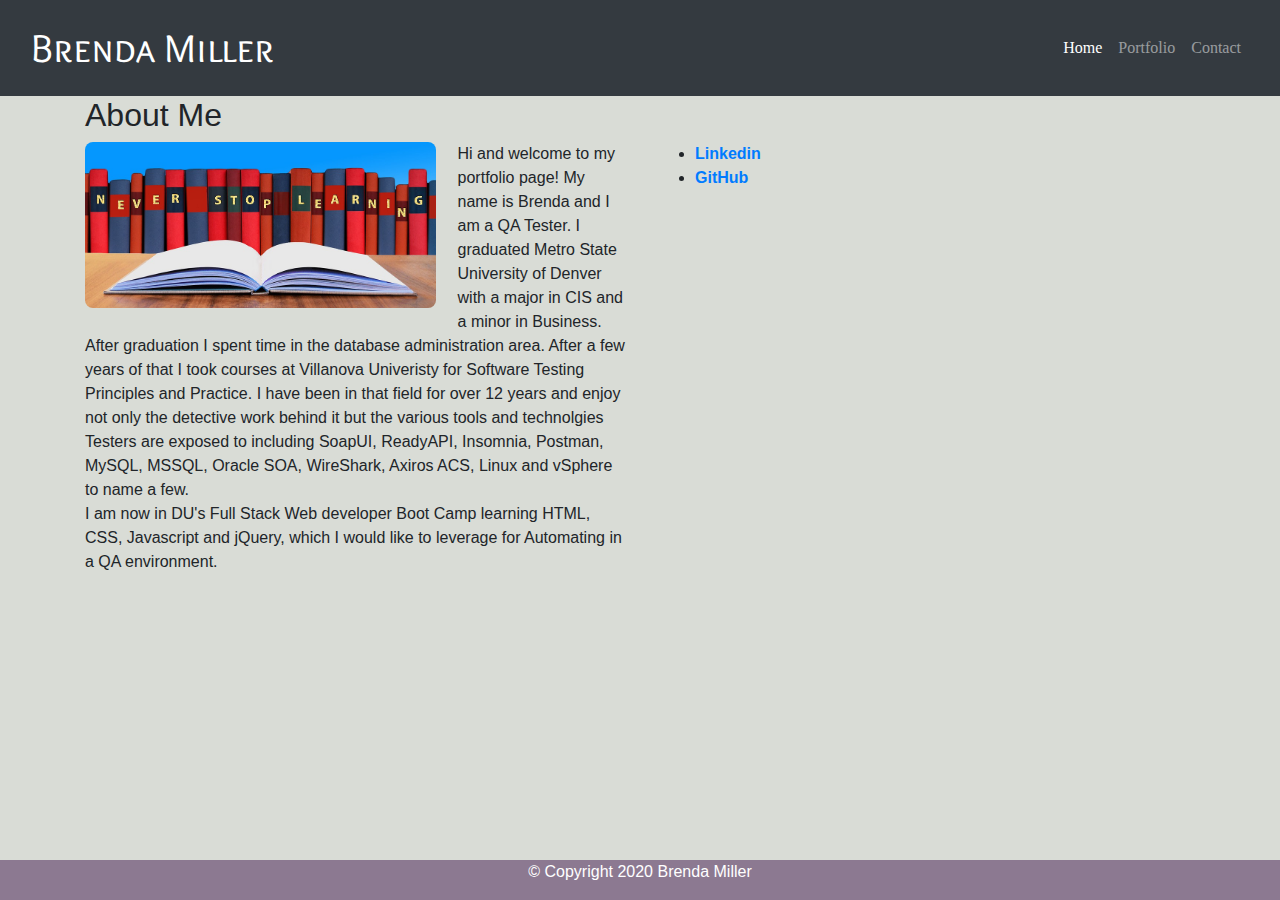
<file: index.html>
<!DOCTYPE html>
<html lang="en">
<!--Main page to porfolio site-->
<head>
  <meta charset="UTF-8">

  <meta name="viewport" content="width=device-width, initial-scale=1, maximum-scale=1, user-scalable=no"> <!--using this meta for responsive-->
  <title>Brenda Miller</title>

  <link href="https://fonts.googleapis.com/css2?family=Overlock+SC&display=swap" rel="stylesheet">
  <link rel="stylesheet" href="https://stackpath.bootstrapcdn.com/bootstrap/4.5.2/css/bootstrap.min.css"
    integrity="sha384-JcKb8q3iqJ61gNV9KGb8thSsNjpSL0n8PARn9HuZOnIxN0hoP+VmmDGMN5t9UJ0Z" crossorigin="anonymous">
  <link rel="stylesheet" type="text/css" href="./assets/style.css">


</head>

<body>
  <nav class="navbar navbar-expand-md navbar-dark bg-dark"> <!--my Nav bar and header with responsive links-->
    <div class="container-fluid">
      <div class="navbar-brand">Brenda Miller</div>
      <div class="navbar-header">
        <button type="button" class="navbar-toggler" data-toggle="collapse" data-target="#navbarCollapse">
          <span class="navbar-toggler-icon"></span>
        </button>
        <div class="collapse navbar-collapse" id="navbarCollapse">
          <div class="navbar-nav">
            <a href="index.html" class="nav-item nav-link active">Home</a>
            <a href="portfolio.html" class="nav-item nav-link">Portfolio</a>
            <a href="contact.html" class="nav-item nav-link">Contact</a>
          </div>
        </div>
      </div>

    </div>
  </nav>

  <div class="container"> <!--creating main container to wrap image and bio text-->
    <h2>About Me</h2>
    <div class="row">

      <div class="col-sm-12 col-md-9 col-lg-6  main-section"> <!--this tells the container to adjust size on various screen sizes-->


        <img src="assets/Learning.png"
          alt="books" id="profpic">

        <!--I will flesh this out at a later time, this attempt is for functionality-->
        <p>Hi and welcome to my portfolio page!  My name is Brenda and I am a QA Tester.  I graduated Metro State University of Denver with a major in CIS and a minor in Business.  After graduation I spent time in the database administration area.  After a few years of that I took courses at Villanova Univeristy for Software Testing Principles and Practice.  I have been in that field for over 12 years and enjoy not only the detective work behind it but the various tools and technolgies Testers are exposed to including SoapUI, ReadyAPI, Insomnia, Postman, MySQL, MSSQL, Oracle SOA, WireShark, Axiros ACS, Linux and vSphere to name a few. <br> I am now in DU's Full Stack Web developer Boot Camp learning HTML, CSS, Javascript and jQuery, which I would like to leverage for Automating in a QA environment.</p>
      </div>

      <div class="links">
      <div class= "col-lg-6 col-md-3 col-sm-12">
        <ul> <!--these are the links to my github and linkedin-->
          <li><a href="https://www.linkedin.com/in/brenda-miller-b8414463/" target="_blank">Linkedin</a></li>
          <li><a href="https://github.com/millerbee/" target="_blank">GitHub</a></li>
        </ul>      
      </div>
    </div>
  </div>
</div>
  






  <footer>
    <p>&copy; Copyright 2020 Brenda Miller</p> <!--footer of the page I want anchored at the bottom-->
  </footer>
</div>
  <script src="https://code.jquery.com/jquery-3.3.1.slim.min.js"
    integrity="sha384-q8i/X+965DzO0rT7abK41JStQIAqVgRVzpbzo5smXKp4YfRvH+8abtTE1Pi6jizo"
    crossorigin="anonymous"></script>
    <!--the js links to allow bootstrap to run correctly-->
  <script src="https://cdnjs.cloudflare.com/ajax/libs/popper.js/1.16.0/umd/popper.min.js"></script>
  <script src="https://maxcdn.bootstrapcdn.com/bootstrap/4.5.2/js/bootstrap.min.js"></script>


</body>


</html>
</file>
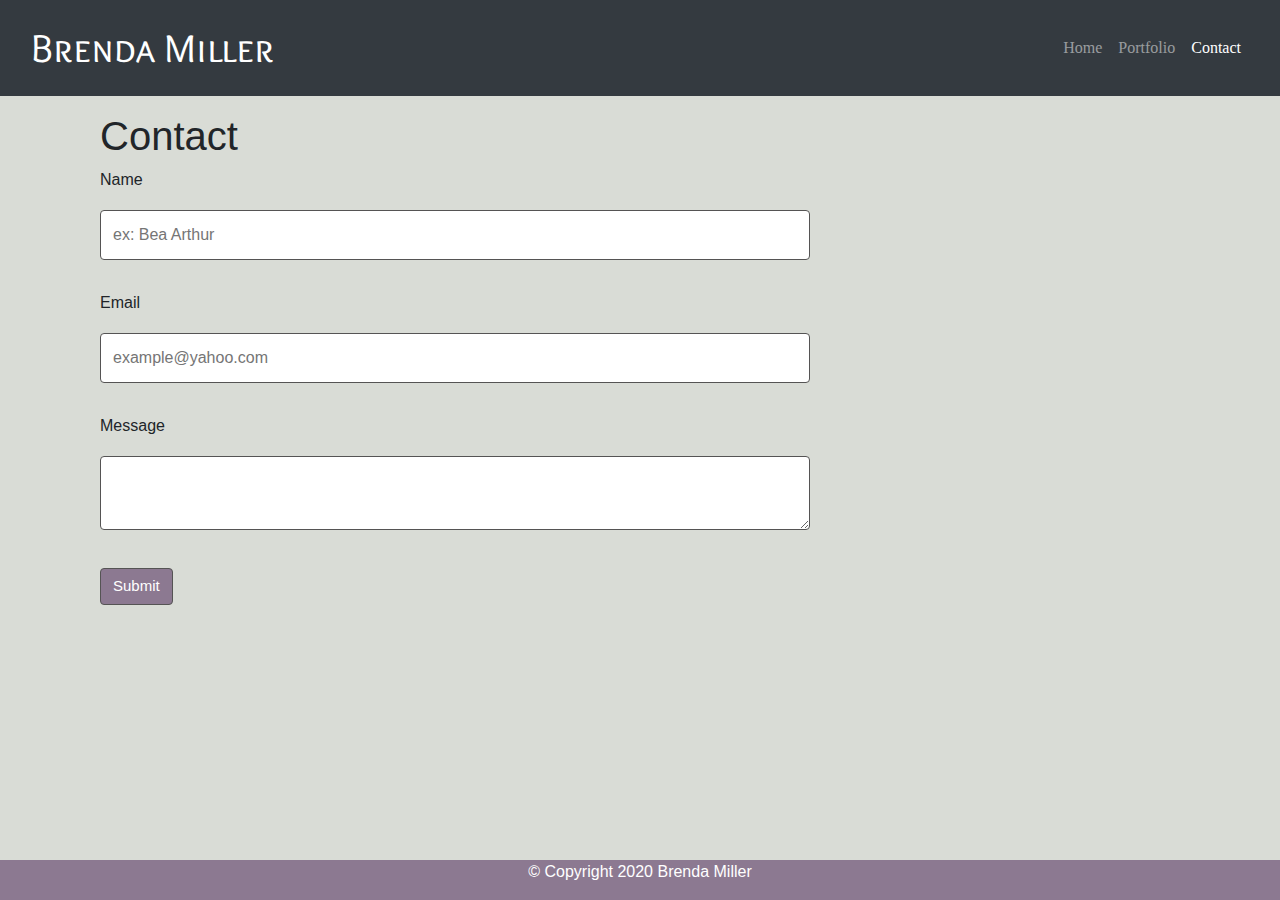
<file: contact.html>
<!DOCTYPE html>
<html lang="en">
<head>
    <!--Page for contact information-->
    <meta charset="UTF-8">
    <html lang="en">
        <meta name="viewport" content="width=device-width, initial-scale=1, maximum-scale=1, user-scalable=no">
    
    <title>Contact</title>
    <!DOCTYPE html>  
    <link href="https://fonts.googleapis.com/css2?family=Overlock+SC&display=swap" rel="stylesheet">
   <link rel="stylesheet" href="https://maxcdn.bootstrapcdn.com/bootstrap/4.5.2/css/bootstrap.min.css">
   <link rel="stylesheet" type="text/css" href="./assets/style.css">

</head>

<body>  
  <nav class="navbar navbar-expand-md navbar-dark bg-dark mb-3"> <!--carrying the navbar over from home page-->
    <div class="container-fluid">
        <div class="navbar-brand">Brenda Miller</div>
        <div class="navbar-header">
        <button type="button" class="navbar-toggler" data-toggle="collapse" data-target="#navbarCollapse">
            <span class="navbar-toggler-icon"></span>
        </button>
        <div class="collapse navbar-collapse" id="navbarCollapse">
            <div class="navbar-nav">
                <a href="index.html" class="nav-item nav-link">Home</a>
                <a href="portfolio.html" class="nav-item nav-link">Portfolio</a>
                <a href="contact.html" class="nav-item nav-link active">Contact</a>
            </div>
        </div>
      </div>
     
    </div>   
  </nav>

  <div class="container">   <!--creating container for the contact form-->
  <div class="col-md-8 main-section"> <!--defining the responsive screen size for the form-->
    <h1>Contact</h1>
    
    <form> <!--the form below allows for name, email and a message to be entered and sent-->
      <div class="form-group" id="contact-form">
        <label for="name">Name</label>
        <input type="text" id="name" name="name" placeholder="ex: Bea Arthur" required="required">
      </div>

      <div class="form-group">
        <label for="email">Email</label>
        <input type="email" id="email" name="email" placeholder="example@yahoo.com" required="required">
      </div>

      <div class="form-group">
        <label for="message">Message</label>
        <textarea id="message" name="message" required="required"></textarea>
      </div>
         <!--the submit doesn't work yet, the backend code doesn't exist yet--> 
        <button type="submit" class="btn btn-default" id="submit-button">Submit</button>

    </form>
  </div>    
 </div>   
</div>
<script src="https://code.jquery.com/jquery-3.3.1.slim.min.js" integrity="sha384-q8i/X+965DzO0rT7abK41JStQIAqVgRVzpbzo5smXKp4YfRvH+8abtTE1Pi6jizo" crossorigin="anonymous"></script>
<script src="https://cdnjs.cloudflare.com/ajax/libs/popper.js/1.16.0/umd/popper.min.js"></script>
<script src="https://maxcdn.bootstrapcdn.com/bootstrap/4.5.2/js/bootstrap.min.js"></script>

<footer>
    <p>&copy; Copyright 2020 Brenda Miller</p>
  </footer> 
    
</body>
</html>
</file>
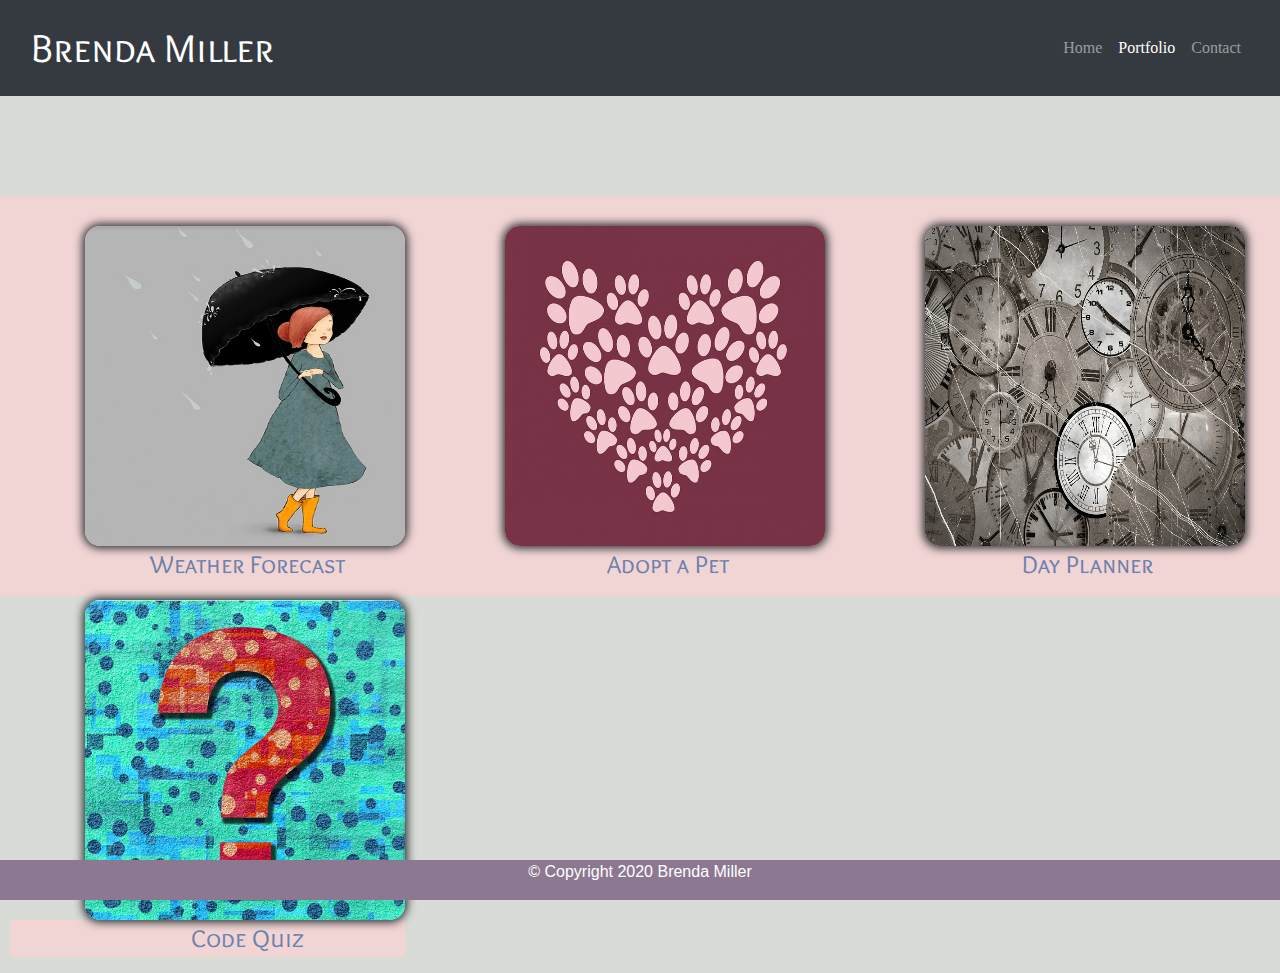
<file: portfolio.html>
<!DOCTYPE html>
<html lang="en">
<head>
    <!--Page for future portfolio information-->
    <meta charset="UTF-8">
    <html lang="en">
        <meta name="viewport" content="width=device-width, initial-scale=1, maximum-scale=1, user-scalable=no">
    
    <title>Portfolio</title>
    <!DOCTYPE html>  
    <link href="https://fonts.googleapis.com/css2?family=Overlock+SC&display=swap" rel="stylesheet">
   <link rel="stylesheet" href="https://maxcdn.bootstrapcdn.com/bootstrap/4.5.2/css/bootstrap.min.css">
   <link rel="stylesheet" type="text/css" href="./assets/style.css">

</head>

<body>  <!--carrying nav bar over from home page-->
  <nav class="navbar navbar-expand-md navbar-dark bg-dark mb-3">
    <div class="container-fluid">
        <div class="navbar-brand">Brenda Miller</div>
        <div class="navbar-header">
        <button type="button" class="navbar-toggler" data-toggle="collapse" data-target="#navbarCollapse">
            <span class="navbar-toggler-icon"></span>
        </button>
        <div class="collapse navbar-collapse" id="navbarCollapse">
            <div class="navbar-nav">
                <a href="index.html" class="nav-item nav-link">Home</a>
                <a href="portfolio.html" class="nav-item nav-link active">Portfolio</a>
                <a href="contact.html" class="nav-item nav-link">Contact</a>
            </div>
        </div>
      </div>
    </div>
  </nav>

  <section class="section-portfolio" style="width: 100%;" id="portfolio">
    <div class="row" id="images">
      <figure>
      <img src="assets/Weather.png" alt ="girl with umbrella" style="width: 320px; height: 320px;  margin-left: 100px; border-radius: 15px; box-shadow: 0 0 10px 2px;">
      <figcaption><a href = "https://millerbee.github.io/My-Weather-Dashboard/" target="_blank" class = "caption">Weather Forecast</a></figcaption>
      </figure>

      <figure>
      <img src="assets/Adopt.png" alt ="paw heart" style="width: 320px; height: 320px;  margin-left: 100px; border-radius: 15px; box-shadow: 0 0 10px 2px;">
      <figcaption><a href = "https://millerbee.github.io/My-Weather-Dashboard/" target="_blank" class = "caption">Adopt a Pet</a></figcaption>
      </figure>
      <figure>
        <img src="assets/Clocks2.png"  alt = "Clocks"  style="width: 320px; height: 320px;  margin-left: 100px; border-radius: 15px; box-shadow: 0 0 10px 2px;">
        <figcaption> <a href="https://millerbee.github.io/Daily_Planner/" target="_blank" class = "caption">Day Planner </a></figcaption>
        </figure>
    
        <figure>
        <img src="assets/Quiz2.png" alt ="Code Quiz" style="width: 320px; height: 320px;  margin-left: 100px; border-radius: 15px; box-shadow: 0 0 10px 2px;">
        <figcaption><a href = "https://millerbee.github.io/Code_Quiz/" target="_blank" class = "caption">Code Quiz</a></figcaption>
        </figure>
  
    </div>
    <ul class="portfolio-showcase clearfix">
      
 


</div>

<script src="https://code.jquery.com/jquery-3.3.1.slim.min.js" integrity="sha384-q8i/X+965DzO0rT7abK41JStQIAqVgRVzpbzo5smXKp4YfRvH+8abtTE1Pi6jizo" crossorigin="anonymous"></script>
  <script src="https://cdnjs.cloudflare.com/ajax/libs/popper.js/1.16.0/umd/popper.min.js"></script>
  <script src="https://maxcdn.bootstrapcdn.com/bootstrap/4.5.2/js/bootstrap.min.js"></script>

  <footer>
    <p>&copy; Copyright 2020 Brenda Miller</p>
  </footer>  
</body>

</html>
</file>
<file: assets/style.css>
* {
  box-sizing: border-box;
  margin: 0;
}

body {
  background-color: #d9dcd6;

}

#profpic {
  float: left;
  margin: 0 4% 4% 0;
  border-radius: 8px;
  max-width: 65%;
  max-height: 65%   
}

.navbar-brand {
    font-size: 40px;
     font-family: 'Overlock SC', cursive;
}

.navbar-header {
  height: 80px;
}

.navbar a{
  font-family: Verdana !important;   
  margin-top: 20px;
}


.card {
  height: auto;
  max-width: 100%;
}

.links {
  font-weight: bold;
  font-size: 16px;
  
}

/* Contact Page styling */
input[type=text], [type=email], select, textarea {
    width: 100%;
    padding: 12px;
    border: 1px solid rgb(85, 84, 84);
    border-radius: 4px;
    box-sizing: border-box;
    margin-top: 10px;
    margin-bottom: 15px;
    
}

input[type=submit] {
  background-color: #655970;
  color: white;
  padding: 12px 20px;
  border: none;
  border-radius: 4px;
  cursor: pointer;
}

#submit-button {
  background-color: rgb(140, 121, 145);
  font-size: 15px;
  
  color: white;
  border: 1px solid rgb(85, 84, 84);
}

input[type=submit]:hover {
  background-color:  rgb(90, 190, 207);
  padding-top: 10px;
  padding-bottom: 10px;
  padding-right: 18px;
  padding-left: 18px;
}

/* Portfolio Page styling */


/* footer*/
footer {
  position: fixed;
  margin: auto;
  left: 0;
  bottom: 0;
  width: 100%;
  background-color: rgb(140, 121, 145);
  color: white;
  text-align: center;
}

#portfolio1 {
  margin-left: 200px;
  
}

.section-portfolio {
  background-color: rgb(241, 213, 213);
  width: 100%;
  height: 400px;
  padding-top: 30px;
  margin-right: 0;
  margin-top: 100px;

}

.caption {
  text-align: center;
  color: rgb(109, 128, 170);
  font-family: 'Overlock SC', cursive;
  margin-left: 80px;

}

figcaption {
  background-color: rgb(241, 213, 213);
  margin-left: 25px;
  text-align: center;
  font-size: 25px;
  

}
</file>
